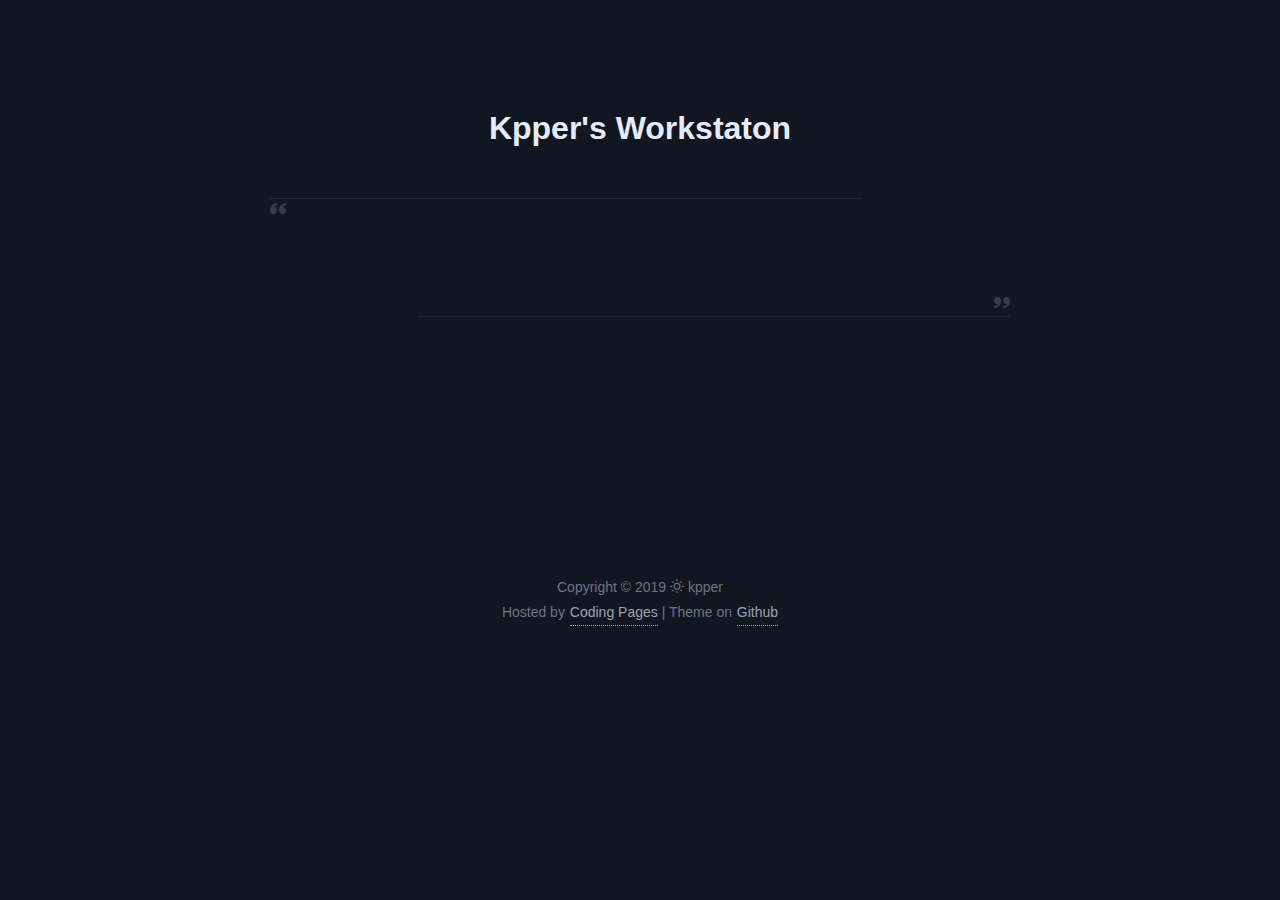
<file: index.html>
<!doctype html>
<html lang="zh" class="no-js dark">
<head>
  <meta charset="utf-8">
  <meta http-equiv="X-UA-Compatible" content="IE=edge">
  <meta name="viewport" content="width=device-width, initial-scale=1">
  <title>Kpper | Welcome</title>
  <meta name="Description" content="Home Page of kpper">
  <script>(function(H){H.className=H.className.replace(/\bno-js\b/,'js')})(document.documentElement)</script>
  <link rel="stylesheet" type="text/css" href="assets/css/main.css"/>
</head>

<body>
  <div class="vi">
    <h1 class="animate-slide-in-down">Kpper's Workstaton</h1>
    <div class="quote">
      <span class="quote-line quote-line-start animate-slide-in-left"></span>
      <span class="quote-icon quote-icon-start animate-slide-in-down">
        <i class="icon icon-quotes-left"></i>
      </span>
      <p class="quote-content animate-slide-in-down">怀瑾握瑜兮,心若芷萱！</p>
      <p class="quote-content animate-slide-in-down"><em>——序</em></p>
      <span class="quote-icon quote-icon-end animate-slide-in-up">
        <i class="icon icon-quotes-right"></i>
      </span>
      <span class="quote-line quote-line-end animate-slide-in-right"></span>
    </div>
    <div class="quote">
      <p class="quote-content animate-slide-in-down"></p>
      <span class="blog-icon animate-slide-in-up">
          <i class="icon icon-moon"></i>
      </span>
      <a href="https://kpper.coding.me/notes/" class="quote-content animate-slide-in-down">进入我的博客</a>
      <p class="quote-content animate-slide-in-down"><em></em></p> 
    </div>
    <div class="links">
      <!--a href="https://kpper.github.io/" class="animate-slide-in-down">My Notes</a-->    
    </div>
    <div class="location">
      <span class="location-icon animate-slide-in-up">
        <i class="icon icon-map-pin"></i>
      </span>
      <span class="location-text animate-slide-in-down">WuHu - China</span>
    </div>
    <div class="relocating">
      Navigating to: <span class="relocate-location"></span>...
    </div>
    <div class="footer">
        Copyright &copy;
        <span itemprop="copyrightYear">2019</span>
        <span class="with-love">
            <i class="icon icon-sun"></i>
        </span>
        <span class="author" itemprop="copyrightHolder">kpper</span>  
        <div class="theme-info">
          Hosted by <a href="https://pages.coding.me/">Coding Pages</a>
           | Theme on <a href="https://github.com/kpper/kpper_next">Github</a>
        </div> 
    </div>
  </div>

  <script src="assets/vendors/jquery-3.3.1.min.js"></script>
  <script>
    $(function () {
      var SLIDE_IN_DOWN = { opacity: 1, top: 0 };
      var SLIDE_IN_UP = { opacity: 1, bottom: 0 };
      var SLIDE_IN_LEFT = { left: 0 };
      var SLIDE_IN_RIGHT = { right: 0 };

      registerCheatCode();
      executeAnimations();

      function executeAnimations() {
        $.when()
          .then(animateTitle)
          .then(animateQuote)
          //.then(animateLinks)
          .then(animateLocation)
          .then(animateFooter);
      }

      function animateTitle() {
        return animate('h1', SLIDE_IN_DOWN);
      }

      function animateQuote() {
        return $.when(
          animate('.quote-line-start', SLIDE_IN_LEFT),
          animate('.quote-line-end',SLIDE_IN_RIGHT),
          animate('.quote-icon-start', SLIDE_IN_DOWN),
          animate('.quote-icon-end', SLIDE_IN_UP)
        )
          .then(function () {
            return animate('.blog-icon', SLIDE_IN_UP),
            animate('.quote-content', SLIDE_IN_DOWN)  
          })
          /*.then(function () {
            return animate('.quote-author', SLIDE_IN_DOWN);
          });*/
      }

      function animateLinks() {
        var DELAY_STEP = 10;
        var elements = $('.links a');
        var concurrent = $.makeArray(elements)
          .map(function (element, index) {
            return animate(element, SLIDE_IN_DOWN, index * DELAY_STEP);
          });

        return $.when.apply($, concurrent);
      }
      function animateFooter() {
        var DELAY_STEP = 10;
        var elements = $('.footer a');
        var concurrent = $.makeArray(elements)
          .map(function (element, index) {
            return animate(element, SLIDE_IN_DOWN, index * DELAY_STEP);
          });

        return $.when.apply($, concurrent);
      }

      function animateLocation() {
        return $.when(
          animate('.location-icon', SLIDE_IN_UP),
          animate('.location-text', SLIDE_IN_DOWN)
        );
      }

      function animate(selector, properties, delay, options) {
        delay = delay || 0;
        return $(selector).delay(delay)
          .animate(properties, options)
          .promise();
      }

      function registerCheatCode() {
        $(document.body).on('keydown', function (event) {
          var KEY_B = 66;

          if (event.which === KEY_B) {
            $('.relocate-location').text('Bookmark Page');
            $('.relocating').css('opacity', 1);

            window.setTimeout(function () {
              window.location.href = '/bookmarks.html';
            }, 1000);
          }
        });
      }
    });
  </script>
</body>
</html>
</file>
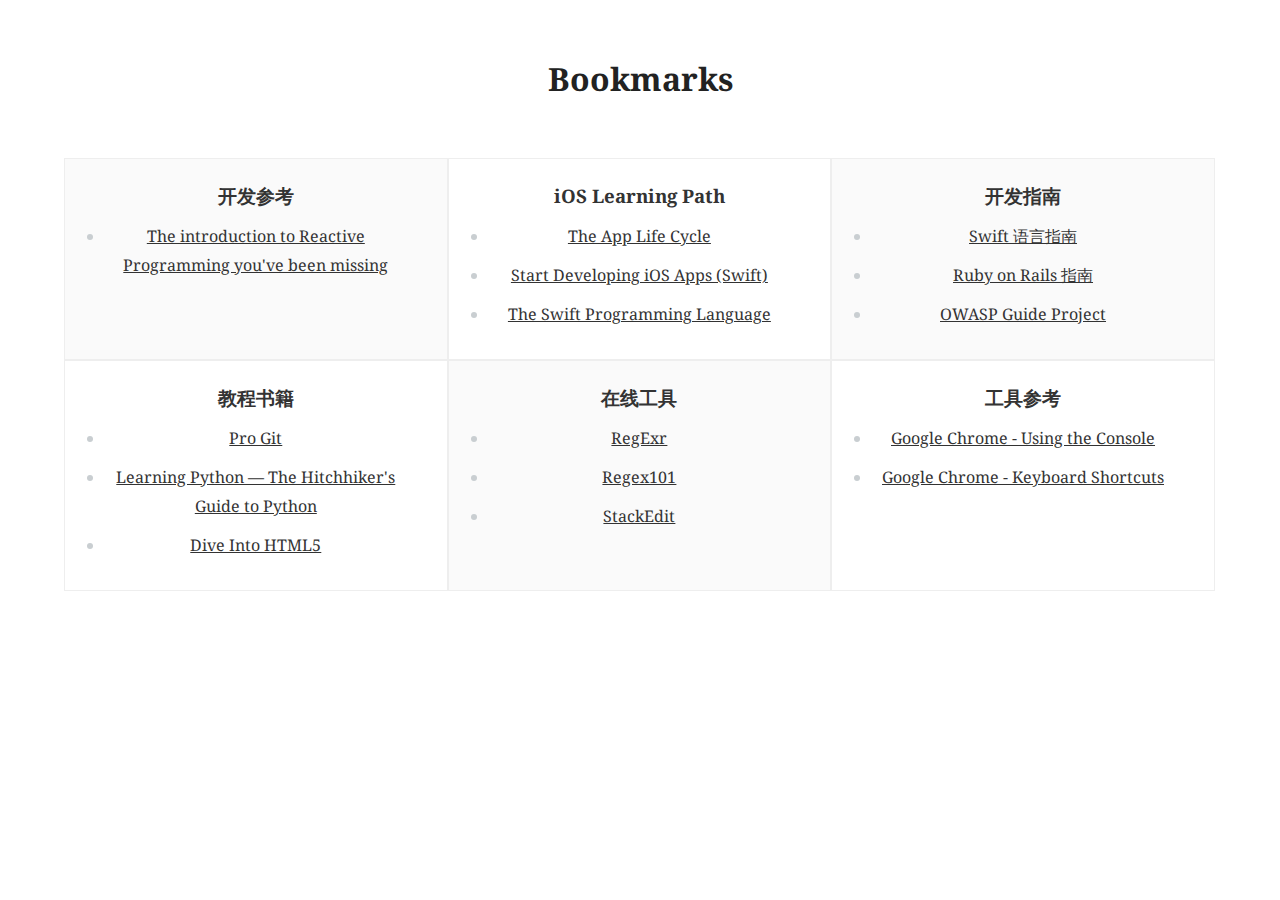
<file: bookmarks.html>
<!doctype html>
<html>
<head>
    <meta charset="utf-8"/>
    <meta http-equiv="X-UA-Compatible" content="IE=edge">
    <meta name="viewport" content="width=device-width, initial-scale=1, maximum-scale=1">
    <title>Bookmarks</title>
    <link rel="stylesheet"
          href="//fonts.googleapis.com/css?family=Noto Serif:300,300italic,400,400italic,700,700italic&subset=latin,latin-ext">
    <link rel="stylesheet" type="text/css" href="assets/css/main.css"/>
    <style type="text/css">
        body {
            font-family: 'Noto Serif', "PingFang SC", "Microsoft Jhenghei", "Microsoft YaHei", sans-serif;
        }
        h1 {
            margin-top: 50px;
            text-align: center;
        }
        .bookmarks {
            display: flex;
            flex-wrap: wrap;
            margin: 50px 5%;
            width: 90%;
        }
        .bookmarks section {
            padding: 20px;
            flex-basis: 33.3%;
            box-sizing: border-box;
            border: 1px solid #eee;
        }
        .bookmarks section:nth-of-type(2n - 1) { background: #fafafa; }
        .bookmarks ul { padding: 0 15px; }
        .bookmarks ul li {
            position: relative;
            margin: 10px 0;
            list-style: none;
        }
        .bookmarks ul li:before {
            content: "";
            position: absolute;
            width: 6px;
            height: 6px;
            background: #c9ced1;
            border-radius: 50%;
            left: -13px;
            top: 12px;
        }
    </style>
</head>

<body>
    <h1>Bookmarks</h1>

    <div class="bookmarks">
        <section>
            <h3 id="dev-references">开发参考</h3>
            <ul>
                <li>
                    <a href="https://gist.github.com/staltz/868e7e9bc2a7b8c1f754" target="_blank">
                        The introduction to Reactive Programming you've been missing
                    </a>
                </li>
            </ul>
        </section>

        <section>
            <h3 id="ios-path">iOS Learning Path</h3>
            <ul>
                <li>
                    <a href="https://developer.apple.com/library/ios/documentation/iPhone/Conceptual/iPhoneOSProgrammingGuide/TheAppLifeCycle/TheAppLifeCycle.html" target="_blank">
                        The App Life Cycle
                    </a>
                </li>
                <li>
                    <a href="https://developer.apple.com/library/ios/referencelibrary/GettingStarted/DevelopiOSAppsSwift/index.html" target="_blank">
                        Start Developing iOS Apps (Swift)
                    </a>
                </li>
                <li>
                    <a href="https://developer.apple.com/library/ios/documentation/Swift/Conceptual/Swift_Programming_Language/" target="_blank">
                        The Swift Programming Language
                    </a>
                </li>
            </ul>
        </section>

        <section>
            <h3 id="dev-guides">开发指南</h3>
            <ul>
                <li>
                    <a href="http://dev.swiftguide.cn/" target="_blank">
                        Swift 语言指南
                    </a>
                </li>
                <li>
                    <a href="http://guides.ruby-china.org/index.html" target="_blank">Ruby on Rails 指南</a>
                </li>
                <li>
                    <a href="https://www.owasp.org/index.php/Category:OWASP_Guide_Project" target="_blank">
                        OWASP Guide Project
                    </a>
                </li>
            </ul>
        </section>

        <section>
            <h3 id="tutorials-books">教程书籍</h3>
            <ul>
                <li>
                    <a href="http://iissnan.com/progit/" target="_blank">
                        Pro Git
                    </a>
                </li>
                <li>
                    <a href="http://docs.python-guide.org/en/latest/intro/learning/" target="_blank">
                        Learning Python — The Hitchhiker's Guide to Python
                    </a>
                </li>
                <li>
                    <a href="http://diveintohtml5.info/index.html" target="_blank">
                        Dive Into HTML5
                    </a>
                </li>
            </ul>
        </section>

        <section>
            <h3 id="online-tools">在线工具</h3>
            <ul>
                <li><a href="http://regexr.com/" target="_blank">RegExr</a></li>
                <li><a href="https://regex101.com/" target="_blank">Regex101</a></li>
                <li><a href="https://stackedit.io/" target="_blank">StackEdit</a></li>
            </ul>
        </section>

        <section>
            <h3 id="tool-references">工具参考</h3>
            <ul>
                <li><a href="https://developer.chrome.com/devtools/docs/console" target="_blank">Google Chrome - Using the Console</a></li>
                <li><a href="https://developer.chrome.com/devtools/docs/shortcuts" target="_blank">Google Chrome - Keyboard Shortcuts</a></li>
            </ul>
        </section>
    </div>

</body>
</html>
</file>
<file: assets/css/main.css>
* {
  margin: 0;
  padding: 0;
}

html { transition: background-color .3s ease; }

body {
  font: 16px/1.8 -apple-system, BlinkMacSystemFont, "Segoe UI", "PingFang SC", "Hiragino Sans GB", "Microsoft YaHei", "Helvetica Neue", Helvetica, Arial, sans-serif,
  "Apple Color Emoji", "Segoe UI Emoji", "Segoe UI Symbol";
  text-align: center;
}

p { margin: 20px 0; }

ul, ol { list-style: none; }


/* Fonts
/* ================================================= */
@font-face {
  font-family: 'icomoon';
  src:
    url('../fonts/icomoon.ttf?mrs7x8') format('truetype'),
    url('../fonts/icomoon.woff?mrs7x8') format('woff'),
    url('../fonts/icomoon.svg?mrs7x8#icomoon') format('svg');
  font-weight: normal;
  font-style: normal;
}

[class^="icon-"], [class*=" icon-"] {
  /* use !important to prevent issues with browser extensions that change fonts */
  font-family: 'icomoon' !important;
  /*speak: none;*/
  font-style: normal;
  font-weight: normal;
  font-variant: normal;
  text-transform: none;
  line-height: 1;

  /* Better Font Rendering =========== */
  -webkit-font-smoothing: antialiased;
  -moz-osx-font-smoothing: grayscale;
}

.icon-map-pin:before {
  content: "\e902";
}
.icon-moon:before {
  content: "\e900";
}
.icon-sun:before {
  content: "\e901";
}
.icon-quotes-left:before {
  content: "\e977";
}
.icon-quotes-right:before {
  content: "\e978";
}


/* Animation
/* ================================================= */
.animate-slide-in-down,
.animate-slide-in-up {
  position: relative;
  opacity: 0;
}

.animate-slide-in-down { top: -10px; }

.animate-slide-in-up { bottom: -10px; }

.no-js .animate-slide-in-down,
.no-js .animate-slide-in-up { opacity: 1; }

.no-js .animate-slide-in-down { top: 0; }

.no-js .animate-slide-in-up { bottom: 0; }

.animate-slide-in-left { left: -100%; }
.no-js .animate-slide-in-left { left: 0; }

.animate-slide-in-right { right: -100%; }
.no-js .animate-slide-in-right { right: 0; }


/* Headline
/* ================================================= */
.vi {
  margin: 100px auto 0;
  max-width: 780px;
}

@media (max-width: 767px) {
  .vi { margin-top: 50px; }
}


/* Quote
/* ================================================= */
.quote {
  position: relative;
  overflow: hidden;
  margin: 40px 20px;
}

.quote-line {
  display: block;
  position: relative;
  height: 1px;
}

.quote cite::before {
  content: "-";
  padding: 0 5px;
}

.quote-icon { position: absolute; }

.quote-icon.animate-slide-in-down,
.quote-icon.animate-slide-in-up { opacity: 0; }
.no-js .quote-icon.animate-slide-in-down,
.no-js .quote-icon.animate-slide-in-up { opacity: 1; }

.quote-icon-start { left: 0; }
.quote-icon-start.animate-slide-in-down { top: -10px; }
.no-js .quote-icon-start.animate-slide-in-down { top: 0; }

.quote-icon-end { right: 0; }
.quote-icon-end.animate-slide-in-up { bottom: -10px; }
.no-js .quote-icon-end.animate-slide-in-up { bottom: 0; }

.quote-content { margin: 30px auto 0; }

.quote-author { margin: 10px auto 30px; }

.blog-icon { font-size: 14px; }

/* Links
/* ================================================= */
.links {
  margin-top: 40px;
  font-size: 14px;
}

.links a {
  display: inline-block;
  position: relative;
  margin-left: 10px;
  text-decoration: none;
  border-bottom: 1px dotted;
  transition: border .3s ease, color .3s ease;
}

.links a:hover { border-bottom: 1px solid; }

.links a:active { top: 1px !important; }

.links a:first-child { margin-left: 0; }

/* footer
/* ================================================= */
.footer {
  margin-top: 40px;
  font-size: 14px;
}

.footer a {
  display: inline-block;
  position: relative;
  margin-left: 1px;
  text-decoration: none;
  border-bottom: 1px dotted;
  transition: border .3s ease, color .3s ease;
}

.friend a:hover { border-bottom: 1px solid; }

.friend a:active { top: 1px !important; }

.friend a:first-child { margin-left: 0; }
/* Location
/* ================================================= */
.location {
  display: flex;
  justify-content: center;
  align-items: center;
  margin-top: 40px;
}

.location-icon { font-size: 14px; }

.location-text {
  margin-left: 6px;
  font-size: 13px;
}

.relocating {
  opacity: 0;
  font-size: 13px;
  transition: all .3s ease;
}


/* LIGHT MODE
/* ================================================= */
html { background-color: white; }
body { color: #333; }
::selection { background: #222; color: white; }
h1 { color: #222; }
.quote { color: #666; }
.quote-icon { color: #ccc; }
.quote-line { background: #eee; }
a { color: #333; }
.links a { border-bottom-color: #999; }
.links a:hover { border-bottom-color: #333; }
.location { color: #666; }
.relocating { color: #ccc; }


/* DARK MODE
/* ================================================= */
.dark { background: #121621; }
.dark body { color: #6C7486; }
.dark ::selection { background: #222; color: #99A3BA; }
.dark h1 { color: #E4ECFA; }
.dark .quote { color: #6C7486; }
.dark .quote-icon { color: #3F4656; }
.dark .quote-line { background: #242836; }
.dark a { color: #99A3BA; }
.dark .links a { border-bottom-color: #6C7486; }
.dark .links a:hover { color: #E4ECFA; border-bottom-color: #99A3BA; }
.dark .location { color: #6C7486; }
</file>
